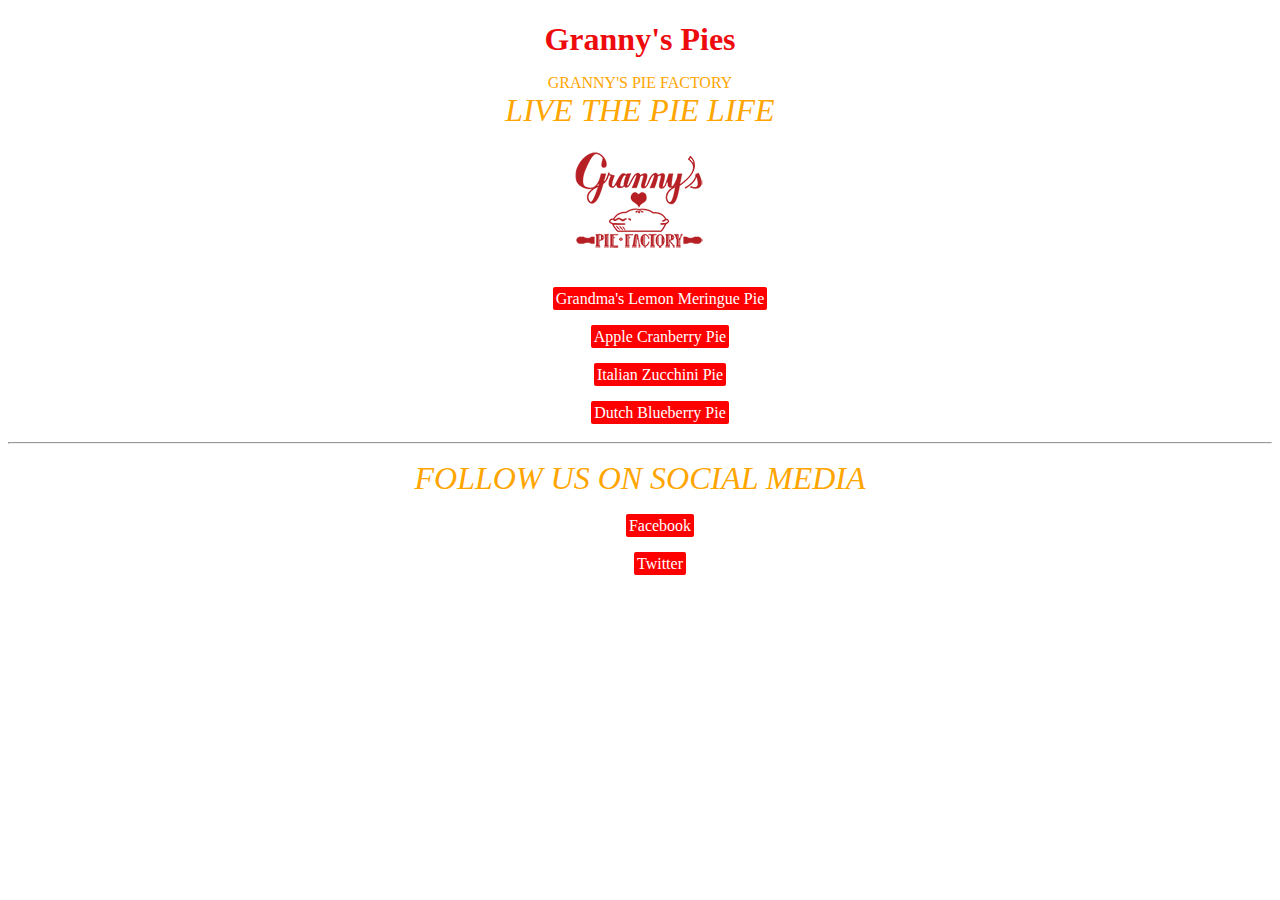
<file: index.html>
<!DOCTYPE html>
<html lang="en">
<head>
    <title>Granny's Pies</title>
    <link rel="stylesheet" href="styles.css" type="text/css">
</head>
<body>
    <header>
        <h1 id="page-title" class="title">Granny's Pies</h1>
        <p>GRANNY'S PIE FACTORY <br>  <i>LIVE THE PIE LIFE</i> </p>
        <img src="Red.png" alt="">
    </header>
        
    <div>
        <ul id="main-nav" class="nav">
            <li><a href="Lemon.html">Grandma's Lemon Meringue Pie</a></li>
            <li><a href="/">Apple Cranberry Pie</a></li>
            <li><a href="">Italian Zucchini Pie</a></li>
            <li><a href="">Dutch Blueberry Pie</a></li>
        </ul>
    </div>
    <hr>
    <div>
        <p><i>FOLLOW US ON SOCIAL MEDIA</i></p>
        <ul>
            <li><a href="https://www.facebook.com/GrannysPieFactory/" target="_blank">Facebook</a></li>
            <li><a href="https://twitter.com/Grannys_Pies" target="_blank">Twitter</a></li>
        </ul>
    </div>
</body>
</html>
</file>
<file: styles.css>
h1{
    color: #EE0B0E;
    margin-bottom: 10px;
}

i{
    color:orange;
    font-family: serif;
    font-size: 200%;
    
}

p{
    color: orange;
}

ul li{
    display: block;
    margin-bottom: 20px;
    margin-top: 20px;
}

ul a{
    color: white;
    background-color: red;
    
    padding: 3px;
    border-radius: 2px;
    text-decoration: none;
}

body{
    text-align: center;
}
</file>
